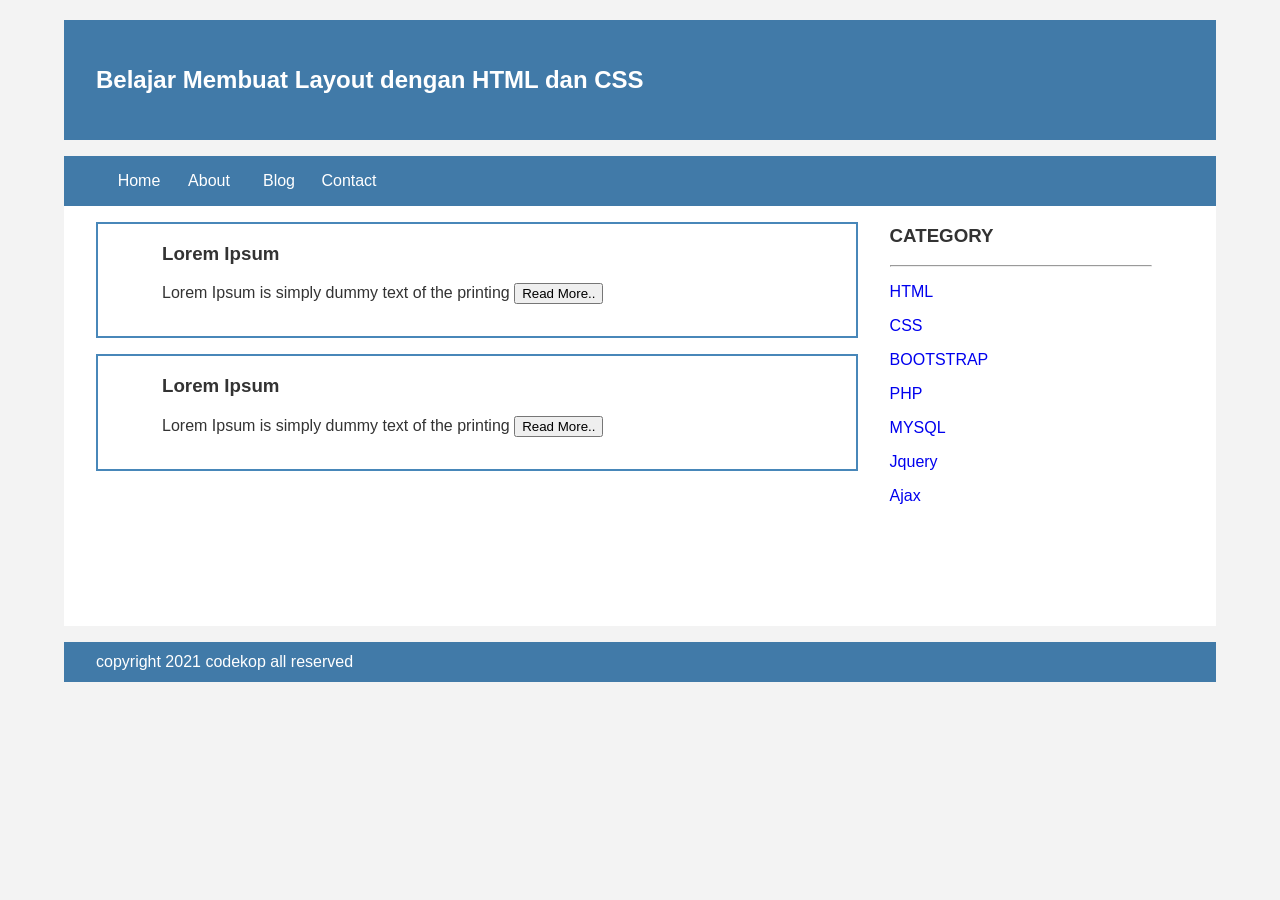
<file: index.html>
<!DOCTYPE html>
<html lang="en">
 <head>
    <title>Delayota</title>
    <link rel="stylesheet" href="style.css">
 </head>
 <body>
     <div class="header">
         <div class="jarak">
         <h2>Belajar Membuat Layout dengan HTML dan CSS</h2>
         </div>
     </div>
  <div class="menu">
    <ul>
      <li><a href="#">Home</a></li>
      <li><a href="#">About</a></li>
      <li><a href="#">Blog</a></li>
      <li><a href="#">Contact</a></li>
    </ul>
  </div>

<div class="content">
        <div class="jarak">
                <!-- kiri -->
                <div class="kiri">
                        <!-- blog -->
                        <div class="border">
                                <div class="jarak">
                                        <h3>Lorem Ipsum</h3>
                                        <p>Lorem Ipsum is simply dummy text of the printing
                                        <button class="btn">Read More..</button>
                                </div>
                        </div>
                        <!-- end blog -->
                       
                        <!-- blog -->
                        <div class="border">
                                <div class="jarak">
                                        <h3>Lorem Ipsum</h3>
                                        <p>Lorem Ipsum is simply dummy text of the printing
                                        <button class="btn">Read More..</button>
                                </div>
                        </div>
                        <!-- end blog -->
                </div>
                <!-- kiri -->
                <!-- kanan -->
                <div class="kanan">
                        <div class="jarak">
                                <h3>CATEGORY</h3>
                                <hr/>
                                <p><a href="#" class="undecor">HTML</a></p>
                                <p><a href="#" class="undecor">CSS</a></p>
                                <p><a href="#" class="undecor">BOOTSTRAP</a></p>
                                <p><a href="#" class="undecor">PHP</a></p>
                                <p><a href="#" class="undecor">MYSQL</a></p>
                                <p><a href="#" class="undecor">Jquery</a></p>
                                <p><a href="#" class="undecor">Ajax</a></p>
                        </div>
                </div>
</div>
    </div>
</div>

<div class="footer">
    <div class="jarak">
        <p>copyright 2021 codekop all reserved</p>
    </div>
</div>

</body>
</html>
</file>
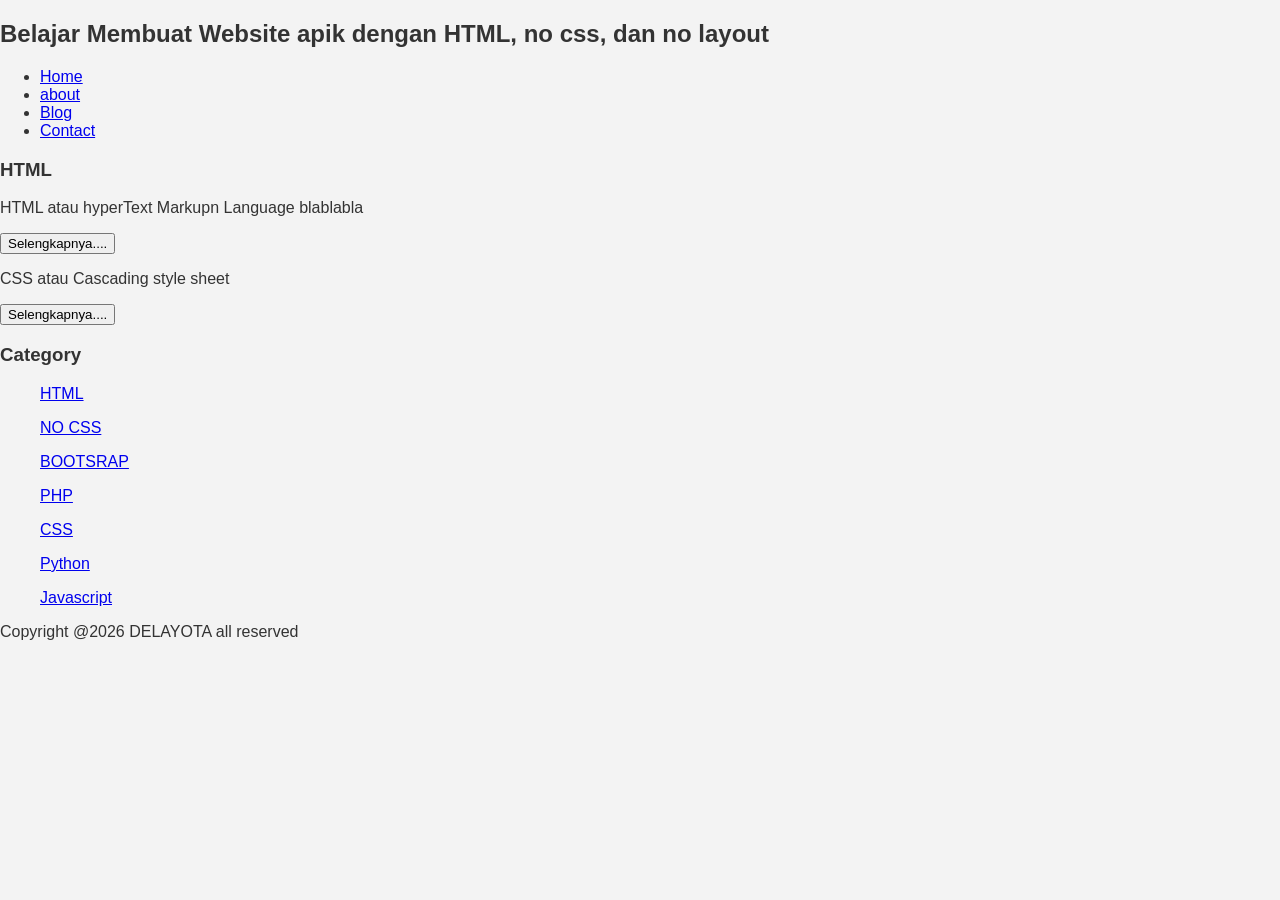
<file: about.html>
<!DOCTYPE html>
<html lang="en">
 <head>
     <title>Delayota</title>
     <link rel="stylesheet" href="style.css">
 </head>
 <body bgcolor=F5F5DC>
  <h2>Belajar Membuat Website apik dengan HTML, no css, dan no layout</h2>
   <ul>
     <li><a href="index.html">Home</a></li>
     <li><a href="about.html">about</a></li>
     <li><a href="*#*">Blog</a></li>
     <li><a href="*#*">Contact</a></li>
   </ul>
     <h3>HTML</h3>

     <p>HTML atau hyperText Markupn Language blablabla</p>
     <button>Selengkapnya....</button>
     <p>CSS atau Cascading style sheet</p>
     <button>Selengkapnya....</button>


   <h3>Category</h3>
   <ul>
     <p><a href="*#*">HTML</a></p>
     <p><a href="*#*">NO CSS</a></p>
     <p><a href="*#*">BOOTSRAP</a></p>
     <p><a href="*#*">PHP</a></p>
     <p><a href="*#*">CSS</a></p>
     <p><a href="*#*">Python</a></p>
     <p><a href="*#*">Javascript</a></p>
   </ul>
     <p>Copyright @2026 DELAYOTA all reserved</p>
 </body>
</html>
</file>
<file: style.css>
body{
  background:#f3f3f3;
  color:#333;
  width:100%;
  font-family:sans-serif;
  margin:0 auto;
}

.header{
  width:90%;
  margin:auto;
  height:120px;
  line-height:120px;
  background:#417aa8;
  color:#fff;
}

.jarak{
    padding:0 2pc;
}

.menu{
  background-color:#417aa8;
  height:50px;
  line-height:50px;
  position:relative;
  width:90%;
  margin:0 auto;
  padding:0 auto;
}

.menu ul {
  list-style:none;
}

.menu ul li a {
  float:left;
  width:70px;
  display:block;
  text-align:center;
  color:#FFF;
  text-decoration:none;
}

.menu ul li a:hover {
  background-color:#4b88bb;
  display:block;
}



.content{
  width:90%;
  margin:auto;
  height:420px;
  padding:0.1px;
  background:#fff;
  color:#333;
}

.border{
  border:2px solid #4887b9;
  margin-top:1pc;
  padding-bottom:1pc;
  padding-left:2pc;
  padding-right:2pc;
}

.kiri{
  width:70%;
  float:left;
  margin:auto;
  background:#fff;
  height:420px;
}

.kanan{
  width:30%;
  float:left;
  margin:auto;
  background:#fff;
  height:420px;
}

.undecor{
  text-decoration:none;
}

.footer{
  width:90%;
  margin:auto;
  height:40px;
  line-height:40px;
  background: #417aa8;
  color:#fff;
  margin-bottom: 1pc;
}
</file>
